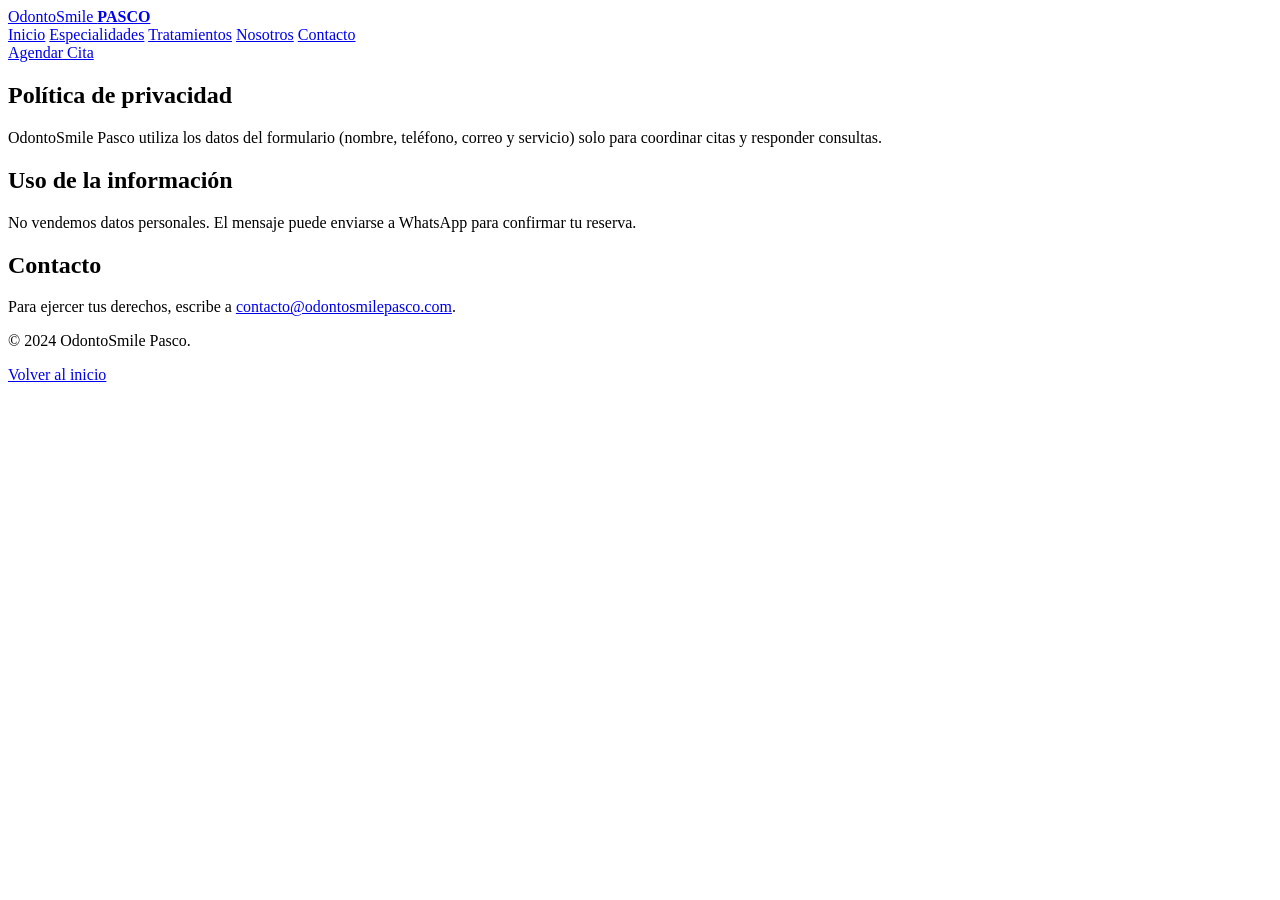
<file: privacidad.html>
<!DOCTYPE html>
<html lang="es">
<head>
  <meta charset="UTF-8" />
  <meta name="viewport" content="width=device-width, initial-scale=1.0" />
  <title>Política de privacidad | OdontoSmile PASCO</title>
  <link href="https://fonts.googleapis.com/css2?family=Plus+Jakarta+Sans:wght@400;500;600;700;800&display=swap" rel="stylesheet" />
  <link rel="stylesheet" href="./css/styles.css" />
  <link rel="icon" href="./assets/favicon.svg" type="image/svg+xml" />
</head>
<body>
  <header class="header" id="header">
    <div class="container header__inner">
      <a href="./index.html" class="logo">OdontoSmile <strong>PASCO</strong></a>
      <nav class="nav" id="nav">
        <a href="./index.html" class="nav__link">Inicio</a>
        <a href="./especialidades.html" class="nav__link">Especialidades</a>
        <a href="./tratamientos.html" class="nav__link">Tratamientos</a>
        <a href="./nosotros.html" class="nav__link">Nosotros</a>
        <a href="./contacto.html" class="nav__link">Contacto</a>
      </nav>
      <a href="./contacto.html#cita" class="btn btn--primary btn--sm">Agendar Cita</a>
    </div>
  </header>
  <main>
    <section class="page-hero"><div class="container page-hero__inner"><h1>Política de privacidad</h1></div></section>
    <section class="container legal">
      <p>OdontoSmile Pasco utiliza los datos del formulario (nombre, teléfono, correo y servicio) solo para coordinar citas y responder consultas.</p>
      <h2>Uso de la información</h2>
      <p>No vendemos datos personales. El mensaje puede enviarse a WhatsApp para confirmar tu reserva.</p>
      <h2>Contacto</h2>
      <p>Para ejercer tus derechos, escribe a <a href="mailto:contacto@odontosmilepasco.com">contacto@odontosmilepasco.com</a>.</p>
    </section>
  </main>
  <footer class="footer"><div class="footer__bottom"><div class="container footer__bottom-inner"><p>© 2024 OdontoSmile Pasco.</p><a href="./index.html">Volver al inicio</a></div></div></footer>
  <script src="./js/main.js"></script>
</body>
</html>
</file>
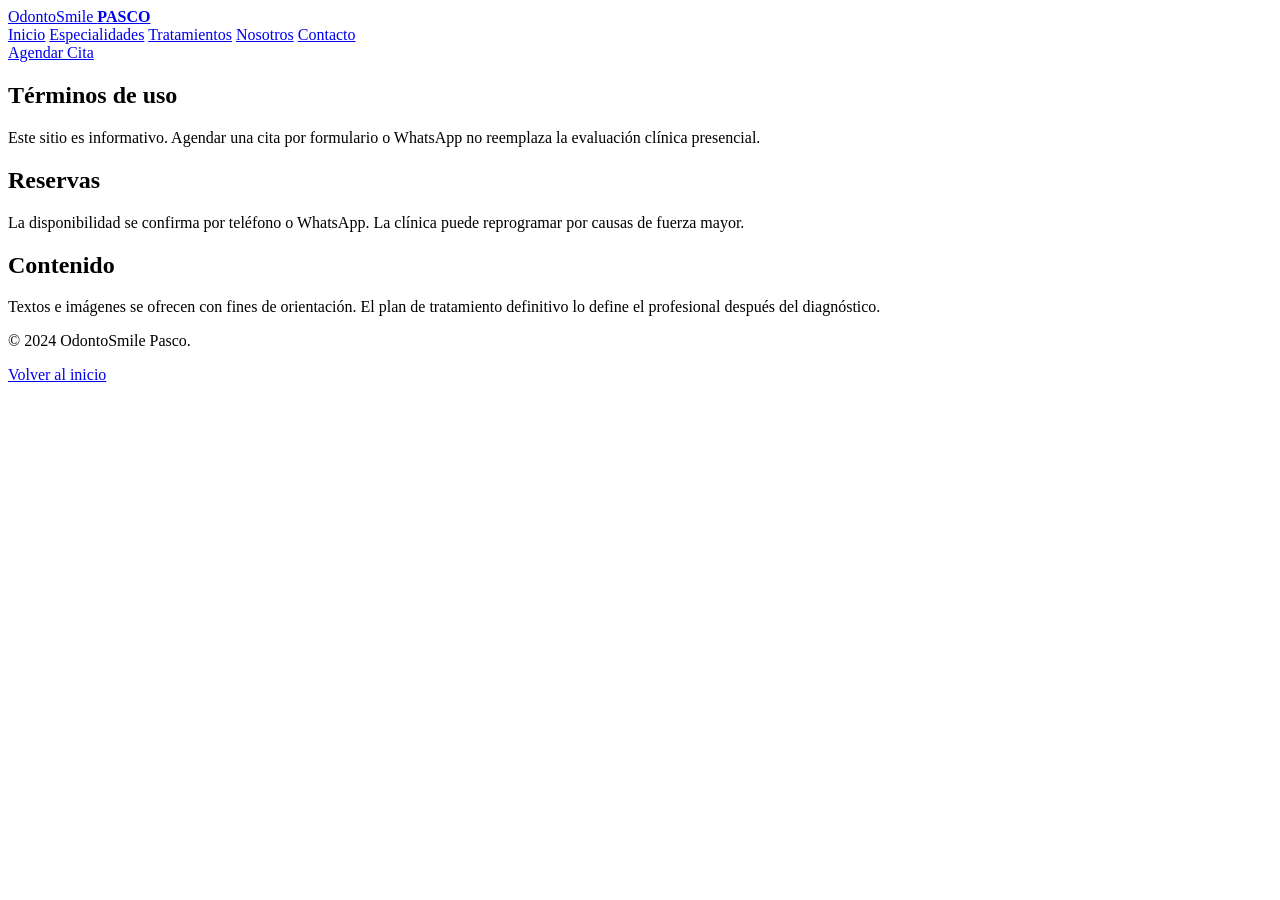
<file: terminos.html>
<!DOCTYPE html>
<html lang="es">
<head>
  <meta charset="UTF-8" />
  <meta name="viewport" content="width=device-width, initial-scale=1.0" />
  <title>Términos de uso | OdontoSmile PASCO</title>
  <link href="https://fonts.googleapis.com/css2?family=Plus+Jakarta+Sans:wght@400;500;600;700;800&display=swap" rel="stylesheet" />
  <link rel="stylesheet" href="./css/styles.css" />
  <link rel="icon" href="./assets/favicon.svg" type="image/svg+xml" />
</head>
<body>
  <header class="header" id="header">
    <div class="container header__inner">
      <a href="./index.html" class="logo">OdontoSmile <strong>PASCO</strong></a>
      <nav class="nav" id="nav">
        <a href="./index.html" class="nav__link">Inicio</a>
        <a href="./especialidades.html" class="nav__link">Especialidades</a>
        <a href="./tratamientos.html" class="nav__link">Tratamientos</a>
        <a href="./nosotros.html" class="nav__link">Nosotros</a>
        <a href="./contacto.html" class="nav__link">Contacto</a>
      </nav>
      <a href="./contacto.html#cita" class="btn btn--primary btn--sm">Agendar Cita</a>
    </div>
  </header>
  <main>
    <section class="page-hero"><div class="container page-hero__inner"><h1>Términos de uso</h1></div></section>
    <section class="container legal">
      <p>Este sitio es informativo. Agendar una cita por formulario o WhatsApp no reemplaza la evaluación clínica presencial.</p>
      <h2>Reservas</h2>
      <p>La disponibilidad se confirma por teléfono o WhatsApp. La clínica puede reprogramar por causas de fuerza mayor.</p>
      <h2>Contenido</h2>
      <p>Textos e imágenes se ofrecen con fines de orientación. El plan de tratamiento definitivo lo define el profesional después del diagnóstico.</p>
    </section>
  </main>
  <footer class="footer"><div class="footer__bottom"><div class="container footer__bottom-inner"><p>© 2024 OdontoSmile Pasco.</p><a href="./index.html">Volver al inicio</a></div></div></footer>
  <script src="./js/main.js"></script>
</body>
</html>
</file>
<file: css/styles.css>
/* ACCESIBILIDAD */

a:focus-visible,
button:focus-visible {
  outline: 3px solid var(--primary);
  outline-offset: 4px;
}

/* ANIMACIONES REDUCIDAS */

@media (prefers-reduced-motion: reduce) {
  *,
  *::before,
  *::after {
    animation-duration: 0.01ms !important;
    animation-iteration-count: 1 !important;
    transition-duration: 0.01ms !important;
    scroll-behavior: auto !important;
  }
}

/* CAPAS DEL MENÚ MÓVIL */

@media (max-width: 760px) {
  .site-header {
    z-index: 1000;
  }
}
</file>
